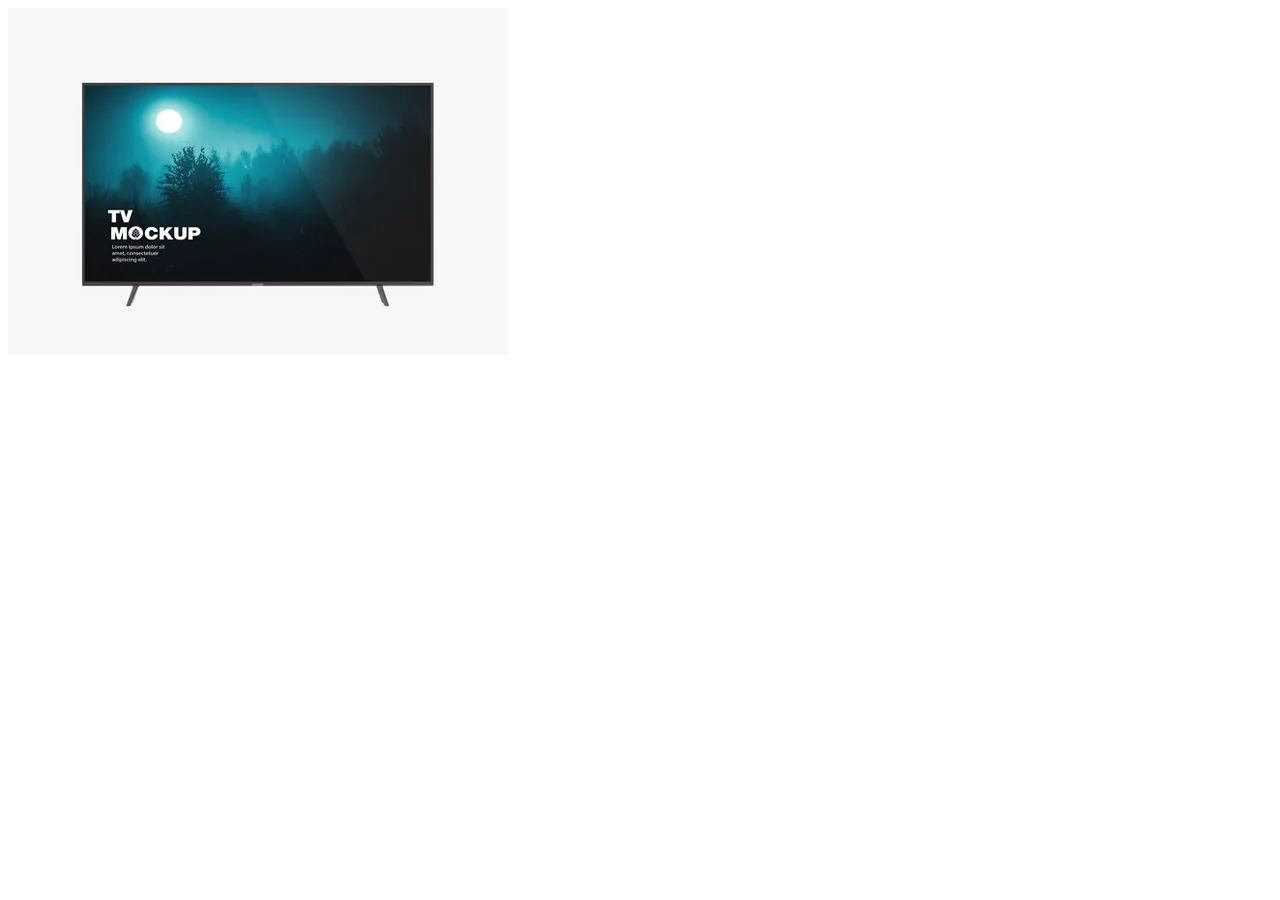
<file: src/index.html>
<!DOCTYPE html>
<html lang="en">
<head>
    <meta charset="UTF-8">
    <meta name="viewport" content="width=device-width, initial-scale=1.0">
    <title>Rahim Store</title>
</head>
<body>
    <img src="/assets/images/tv.webp" alt="" srcset="">
</body>
</html>
</file>
